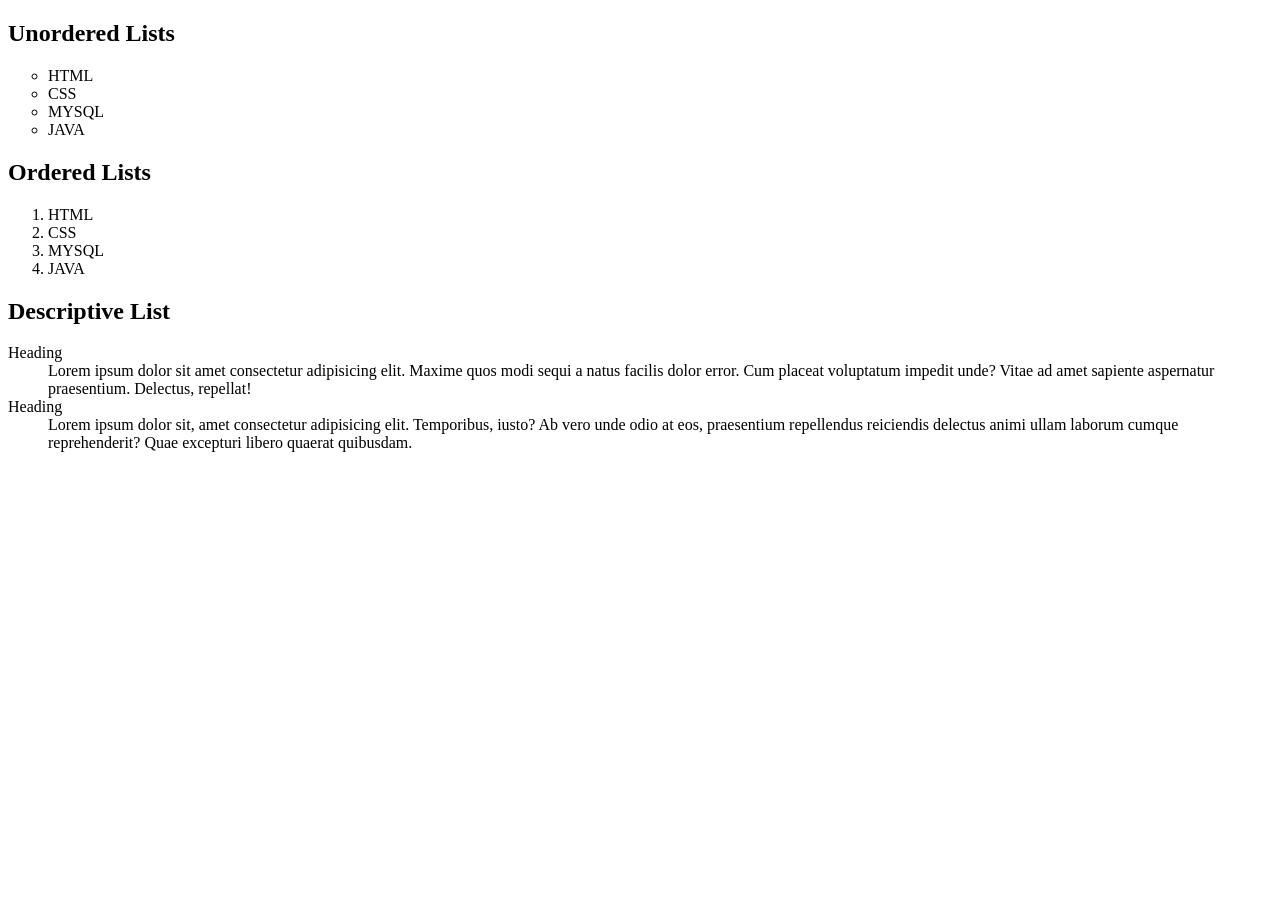
<file: lists.html>
<!DOCTYPE html>
<html lang="en">
<head>
    <meta charset="UTF-8">
    <meta name="viewport" content="width=device-width, initial-scale=1.0">
    <title>Lists</title>
</head>
<body>
    <div>
        <h2>Unordered Lists</h3>
        <ul type="circle">
            <li>HTML</li>
            <li>CSS</li>
            <li>MYSQL</li>
            <li>JAVA</li>
        </ul>

        <h2>Ordered Lists</h2>
        <ol type="1">
            <li>HTML</li>
            <li>CSS</li>
            <li>MYSQL</li>
            <li>JAVA</li>
        </ol>

        <h2> Descriptive List</h2>
        <dl>
            <dt>Heading</dt>
            <dd>Lorem ipsum dolor sit amet consectetur adipisicing elit. Maxime quos modi sequi a natus facilis dolor error. Cum placeat voluptatum impedit unde? Vitae ad amet sapiente aspernatur praesentium. Delectus, repellat!</dd>
            <dt>Heading</dt>
            <dd>Lorem ipsum dolor sit, amet consectetur adipisicing elit. Temporibus, iusto? Ab vero unde odio at eos, praesentium repellendus reiciendis delectus animi ullam laborum cumque reprehenderit? Quae excepturi libero quaerat quibusdam.</dd>
        </dl>


    </div>
</body>
</html>
</file>
